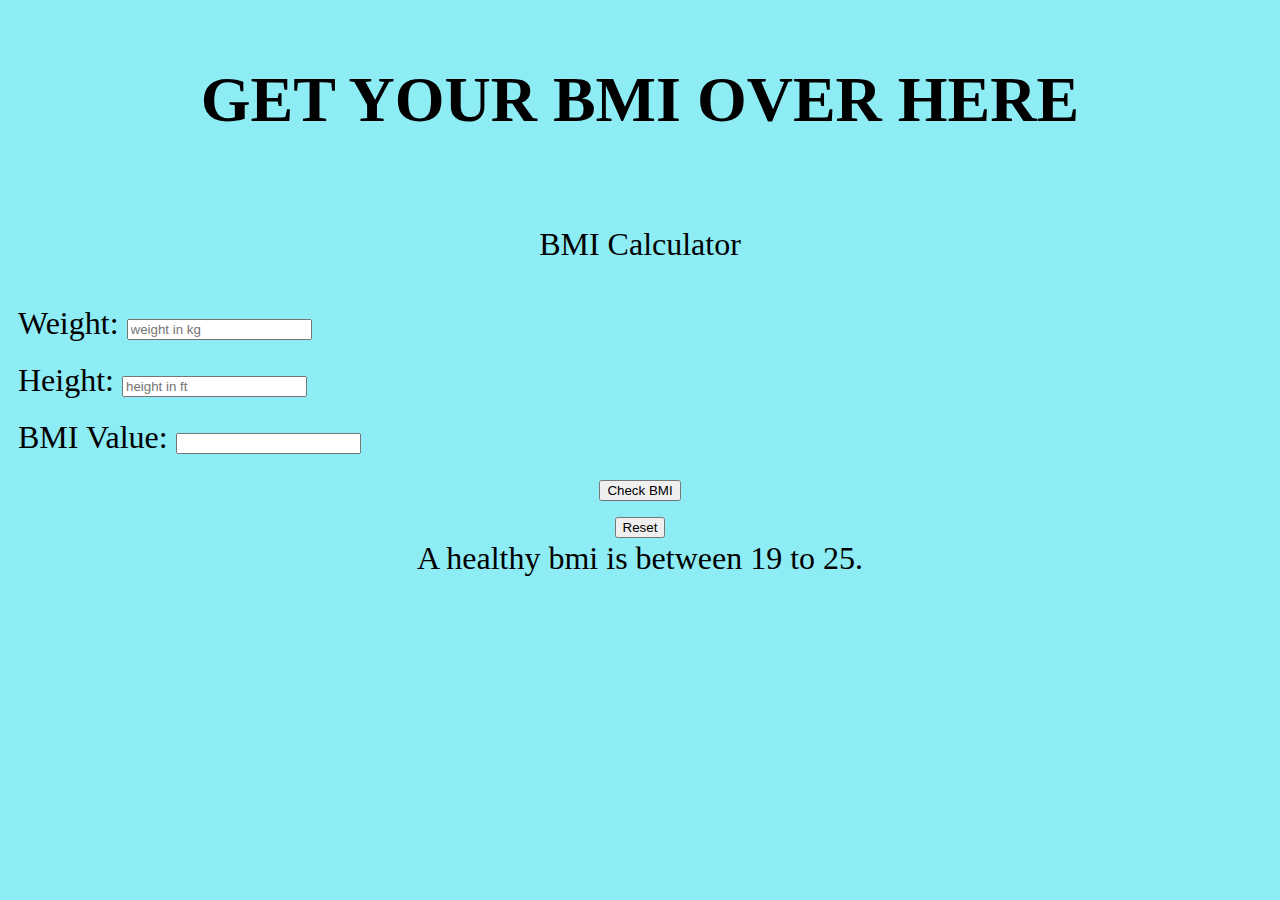
<file: bmi.html>
<!DOCTYPE html>
<html lang="en" dir="ltr">

<head>
  <meta charset="utf-8">
  <title>BMI Calculator</title>
  <link href="https://cdn.jsdelivr.net/npm/bootstrap@5.1.3/dist/css/bootstrap.min.css" rel="stylesheet" integrity="sha384-1BmE4kWBq78iYhFldvKuhfTAU6auU8tT94WrHftjDbrCEXSU1oBoqyl2QvZ6jIW3" crossorigin="anonymous">
  <script src="https://cdn.jsdelivr.net/npm/bootstrap@5.1.3/dist/js/bootstrap.bundle.min.js" integrity="sha384-ka7Sk0Gln4gmtz2MlQnikT1wXgYsOg+OMhuP+IlRH9sENBO0LRn5q+8nbTov4+1p" crossorigin="anonymous"></script>



  <link href="https://cdnjs.cloudflare.com/ajax/libs/font-awesome/4.3.0/css/font-awesome.css" rel="stylesheet" type='text/css'>
  <link href="https://maxcdn.bootstrapcdn.com/font-awesome/4.1.0/css/font-awesome.min.css" rel="stylesheet">


  <link rel="preconnect" href="https://fonts.googleapis.com">
  <link rel="preconnect" href="https://fonts.gstatic.com" crossorigin>
  <link href="https://fonts.googleapis.com/css2?family=Montserrat&family=Ubuntu&display=swap" rel="stylesheet">
  <link rel="stylesheet" href="style.css">
</head>

<body>
  <h1 class="heading">GET YOUR BMI OVER HERE</h1>
  <div class="container">
    <div class="card">
      <div class="card-header">
        <p>BMI Calculator</p>
      </div>
      <div class="card-body">
        <form class="w-50 m-auto" class="form-group" action="index.html" method="post" onsubmit="return false">

          <div class="input">
            <label for="weight">Weight:</label>
            <input type="number" name="weight" value="" id="weight" class="form-control" placeholder="weight in kg">
          </div>

          <div class="input">
            <label for="height">Height:</label>
            <input type="number" name="height" value="" id="height" class="form-control" placeholder="height in ft" step="any">
          </div>

          <div class="input">
            <label for="bmi">BMI Value:</label>
            <input type="number" name="bmi" value="" id="bmivalue" class="form-control" >
          </div>

          <div class="check">
            <button type="submit" class="btn btn-success btn-lg" name="button" onclick="getbmivalue()">Check BMI</button>
          </div>

          <div class="check">
            <button type="reset" class="btn btn btn-lg" name="button">Reset</button>
          </div>


        </form>
      </div>
      <div class="card-footer">
        A healthy bmi is between 19 to 25.
      </div>

    </div>

  </div>

  <script>
    function getbmivalue(){
      var weight = document.getElementById('weight').value;
      var height = document.getElementById('height').value;
      height=height*12;
      height=height*0.025;  //now height in meter
      var newbmivalue = weight/(height*height);
      newbmivalue=Math.round(newbmivalue);
      document.getElementById('bmivalue').value = newbmivalue;
    }

  </script>
</body>

</html>
</file>
<file: style.css>
#title {
  background-color: #dc143c;
  font-family: 'Montserrat', sans-serif;
  font-family: 'Ubuntu', sans-serif;
}

body{
  background-color: #8eecf5;
  font-size: 2rem;
}

h1,p{
  text-align: center;
}

.main{
  text-align: center;
}

.heading{
  margin-top: 5%;
}

.input{
  padding: 10px 10px;
}

.card-footer{
  text-align: center;
}

.container{
  margin-top: 7%;
}

.check{
  margin: auto;
  text-align: center;
}
</file>
